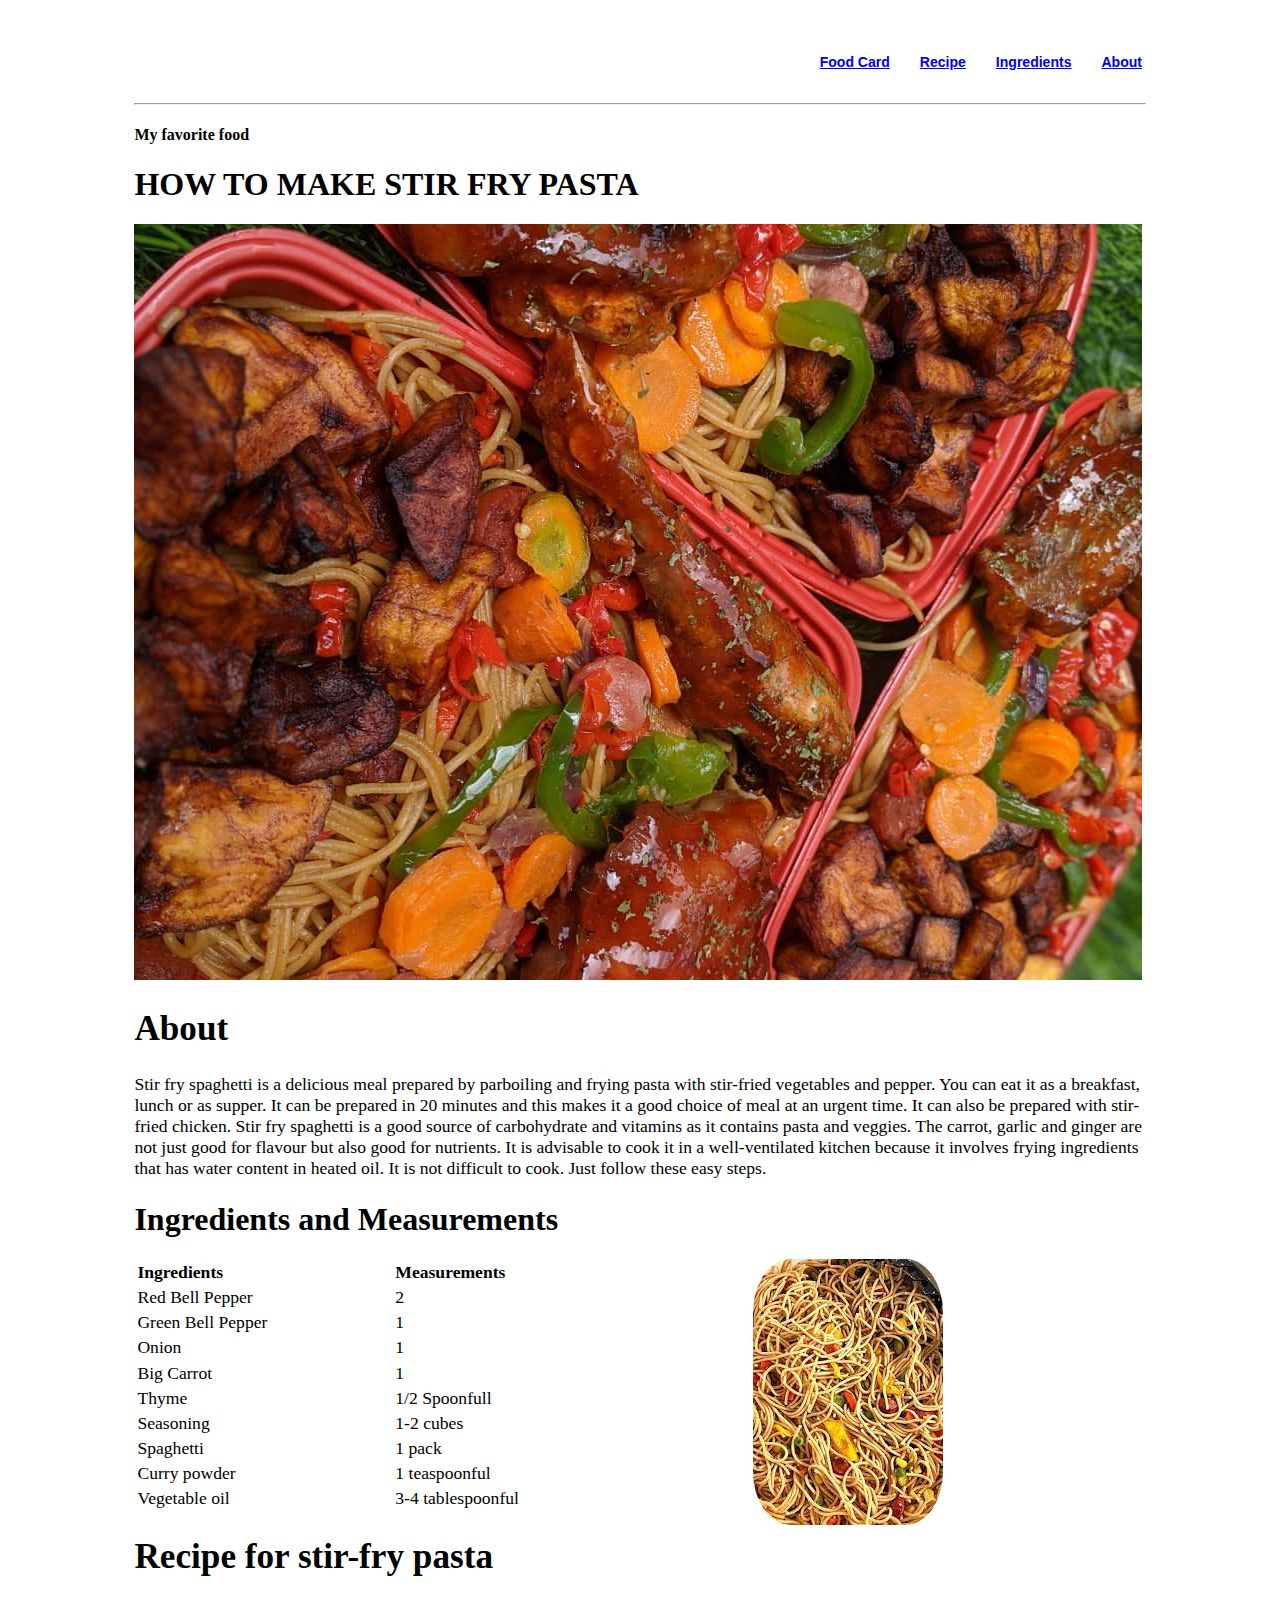
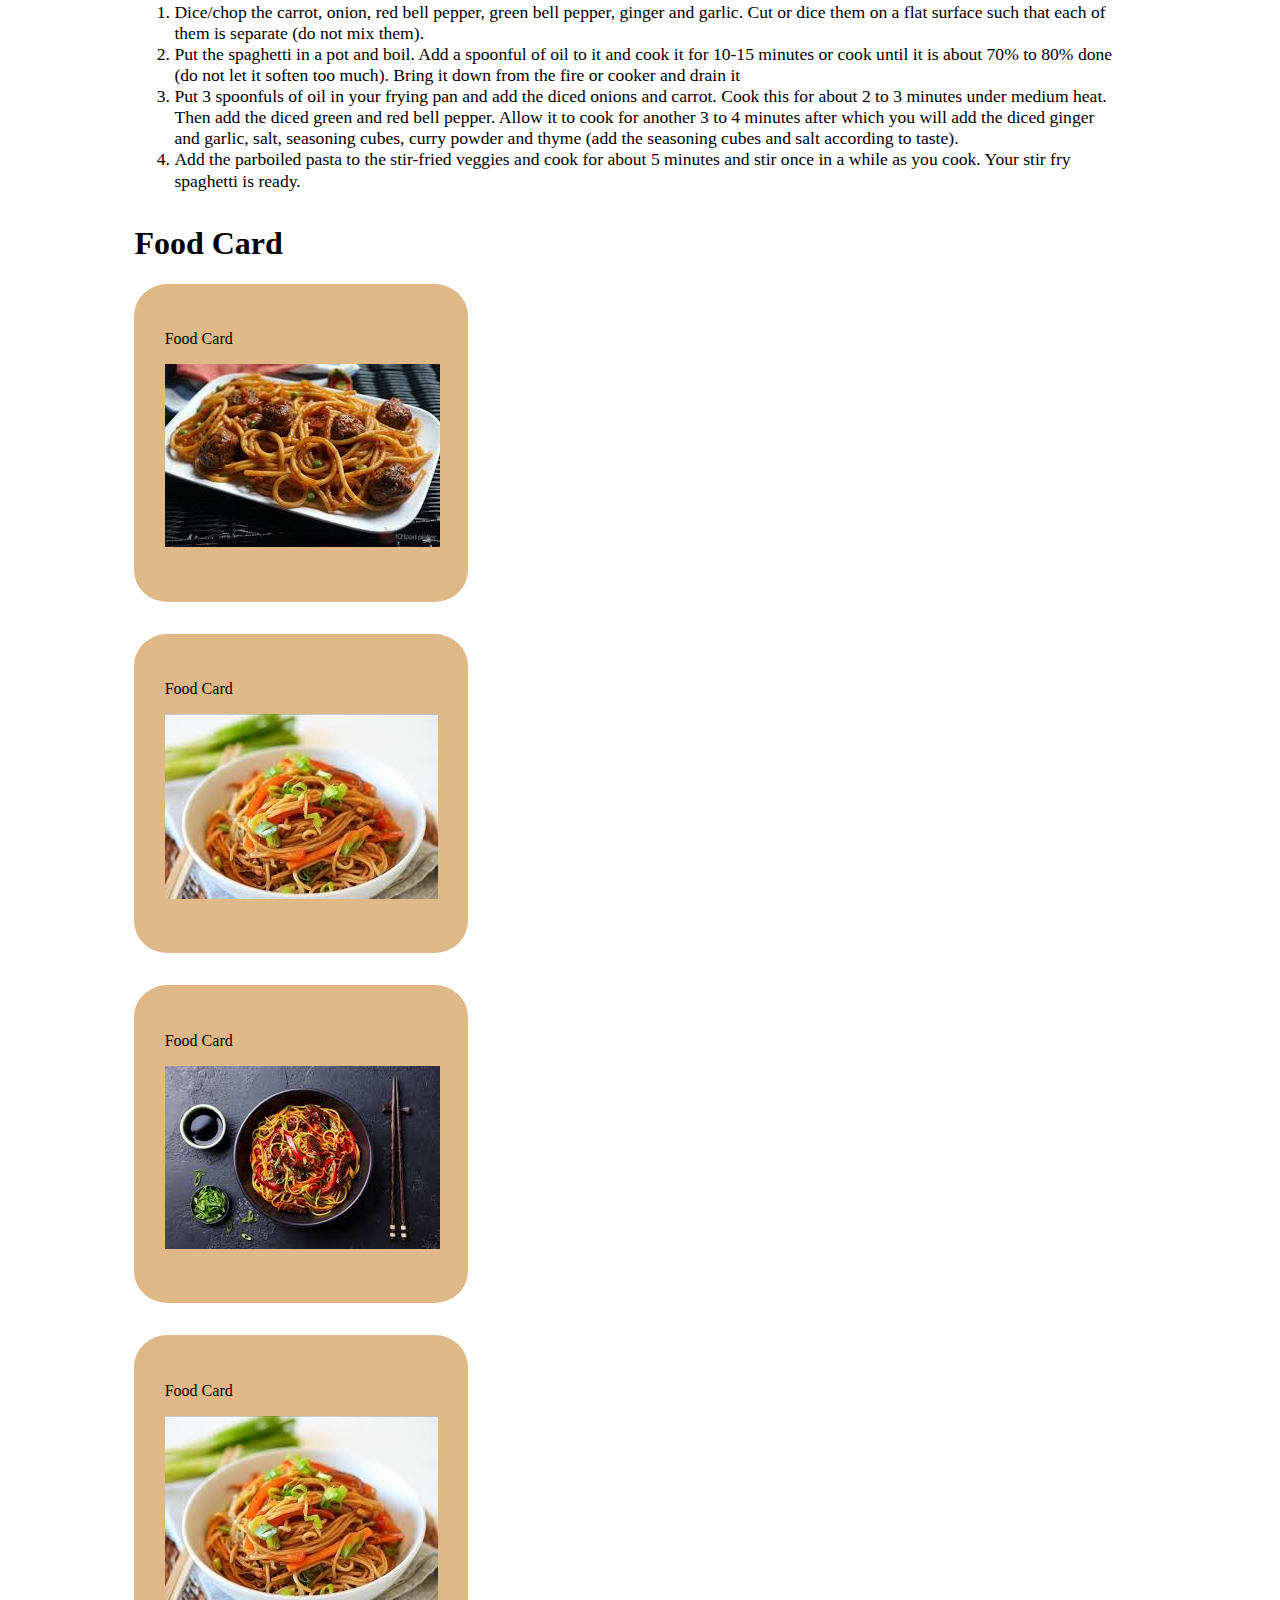
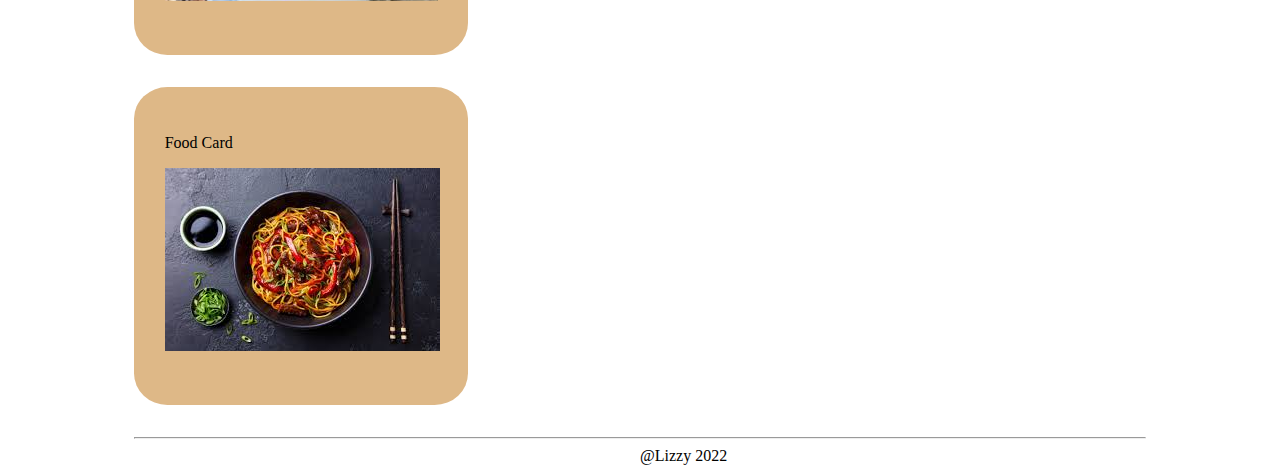
<file: index.html>
<!DOCTYPE html>
<html lang="en">
<head>
    <meta charset="UTF-8">
    <meta http-equiv="X-UA-Compatible" content="IE=edge">
    <meta name="viewport" content="width=device-width, initial-scale=1.0">
    <title>Document</title>
    <link rel="stylesheet" href="index.css">
</head>
<body>
    <nav id="navbar">
        <ul id="tags">
            <li><h3><a href="#paragraph">About</a></h3></li>
            <li><h3><a href="#ingredients">Ingredients</a></h3></li>
            <li><h3><a href="#list">Recipe</a></h3></li>
            <li><h3><a href="#food_card">Food Card</a></h3></li>
           
        </ul>     
        
   </nav>
   
      
    <div class="container">
        <hr>
        <h4>My favorite food</h4>
        <h1>HOW TO MAKE STIR FRY PASTA</h1> 
        <div>
            <img src="images/stirfry1.jpg" alt="food image">
        </div>
        <div id="paragraph">
            <h1>About</h1>
            <p>Stir fry spaghetti is a delicious meal prepared by parboiling and frying pasta with stir-fried vegetables and pepper. 
            You can eat it as a breakfast, lunch or as supper. It can be prepared in 20 minutes and this makes it a good choice of meal at an urgent time. It can also be prepared with stir-fried chicken. Stir fry spaghetti is a good source of carbohydrate and vitamins as it contains pasta and veggies. The carrot, garlic and ginger are not just good for flavour but also good for nutrients. It is advisable to cook it in a well-ventilated kitchen because it involves frying ingredients that has water content in heated oil. 
                It is not difficult to cook. Just follow these easy steps.
            </p>
        </div>
        <div id="ingredients">
            <h1>Ingredients and Measurements</h1>
            <table class="table">
               <thead class="thead">
                    <tr>
                        <td>Ingredients</td>
                        <td>Measurements </td>

                    </tr>
                    
                </thead>
            
                <tbody>
                    <tr>
                        <td>Red Bell Pepper</td>
                        <td>2</td>
                    </tr>
                    <tr>
                        <td>Green Bell Pepper</td>
                        <td>1</td>
                    </tr>
                    <tr>
                        <td>Onion</td>
                        <td>1</td>
                    </tr>
                    <tr>
                        <td>Big Carrot</td>
                        <td>1</td>
                    </tr>
                    <tr>
                        <td>Thyme</td>
                        <td>1/2 Spoonfull</td>
                    </tr>
                    <tr>
                        <td>Seasoning</td>
                        <td>1-2 cubes</td>
                    </tr>
                    <tr>
                        <td>Spaghetti</td>
                        <td>1 pack</td>
                    </tr>
                    <tr>
                        <td>Curry powder</td>
                        <td>1 teaspoonful</td>
                    </tr>
                    <tr>
                        <td>Vegetable oil</td>
                        <td>3-4 tablespoonful</td>
                    </tr>
                    <img id="img" src="images/stirfry4.jpg" alt="">
                </tbody>
            </table>
            
        </div>
        <div id="list">
            <h1>Recipe for stir-fry pasta</h1>
            <ol>
                
                <li>Dice/chop the carrot, onion, red bell pepper, green bell pepper, ginger and garlic.
                     Cut or dice them on a flat surface such that each of them is separate (do not mix them).</li>
                <li>Put the spaghetti in a pot and boil. Add a spoonful of oil to it and cook it for 10-15 minutes or cook until it is about 70% to 80% done (do not let it soften too much). 
                    Bring it down from the fire or cooker and drain it</li>
                <li>Put 3 spoonfuls of oil in your frying pan and add the diced onions and carrot. Cook this for about 2 to 3 minutes under medium heat. Then add the diced green and red bell pepper. Allow it to cook for another 3 to 4 minutes after which you will add the diced ginger and garlic, 
                    salt, seasoning cubes, curry powder and thyme (add the seasoning cubes and salt according to taste).</li>
                <li>Add the parboiled pasta to the stir-fried veggies and cook for about 5 minutes and stir once in a while as you cook. 
                    Your stir fry spaghetti is ready.</li>
            </ol>
        </div>
        <div id="food_card">
            <h1 class="food">Food Card</h1>
            <div class="card1">
                <p>Food Card</p>
                <img src="images/stir12.jpg" alt="">
            </div>
            <div class="card2">
                <p>Food Card</p>
                <img src="images/stir8.jpg" alt="">
            </div>
            <div class="card3">
                <p>Food Card</p>
                <img src="images/stir11.jpg" alt="">
            </div>
            <div class="card4">
                <p>Food Card</p>
                <img src="images/stir8.jpg" alt="">
            </div>
            <div class="card5">
                <p>Food Card</p>
                <img src="images/stir11.jpg" alt="">
            </div>
        </div>
        <hr>
        <footer class="footer"> @Lizzy 2022</footer>
    </div>
 
</body>
</html>
</file>
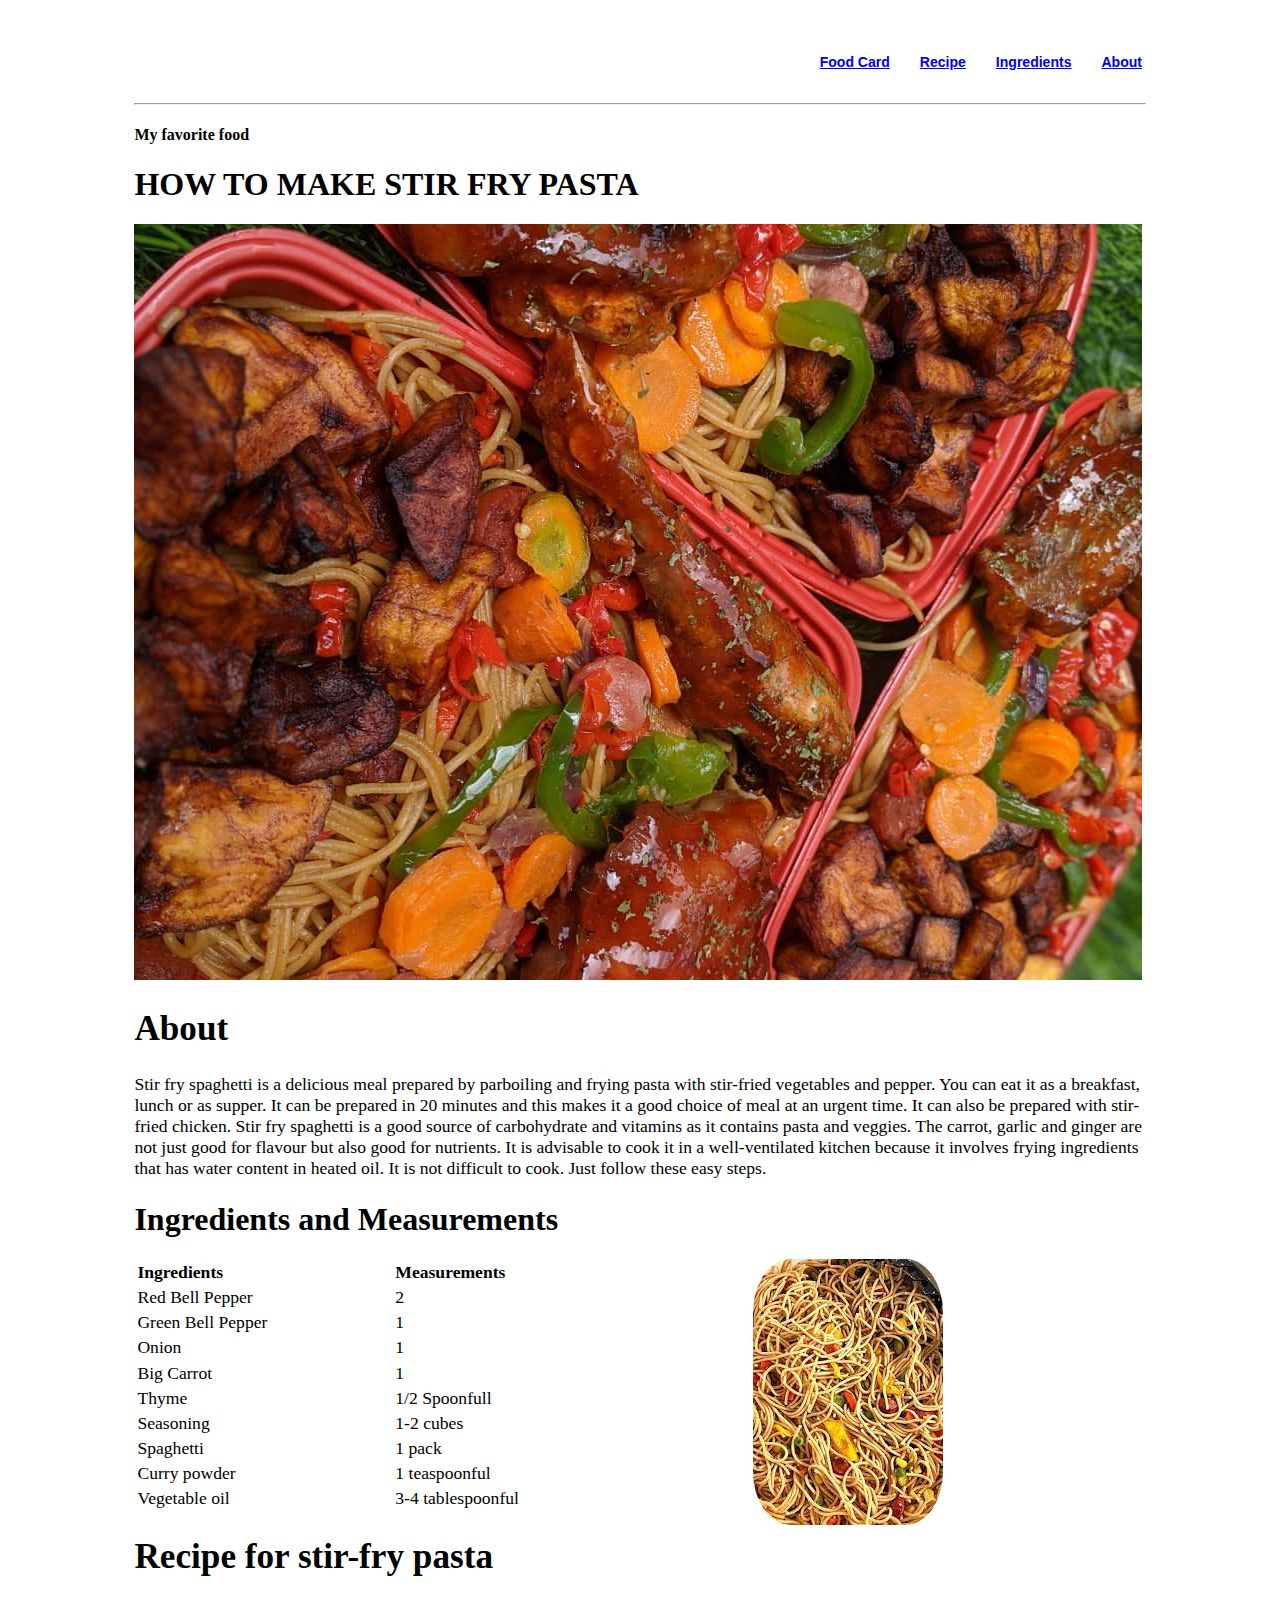
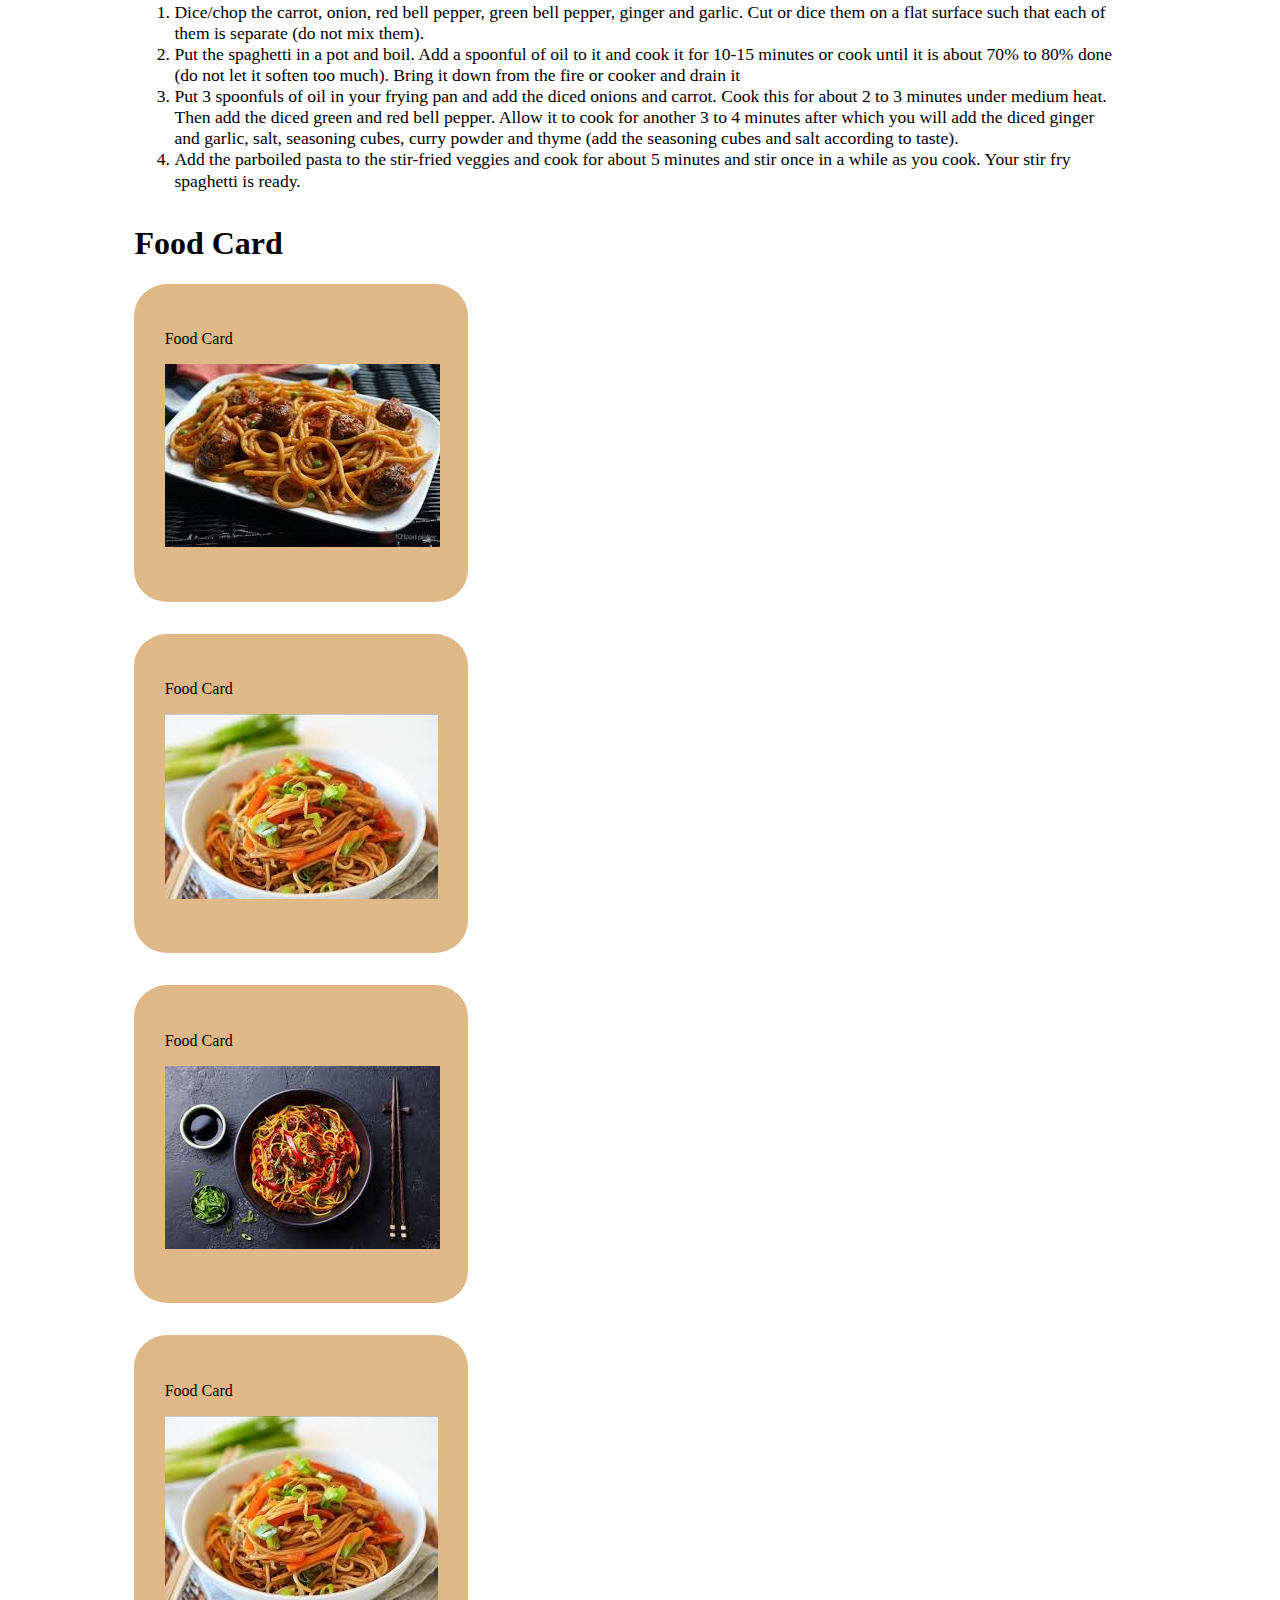
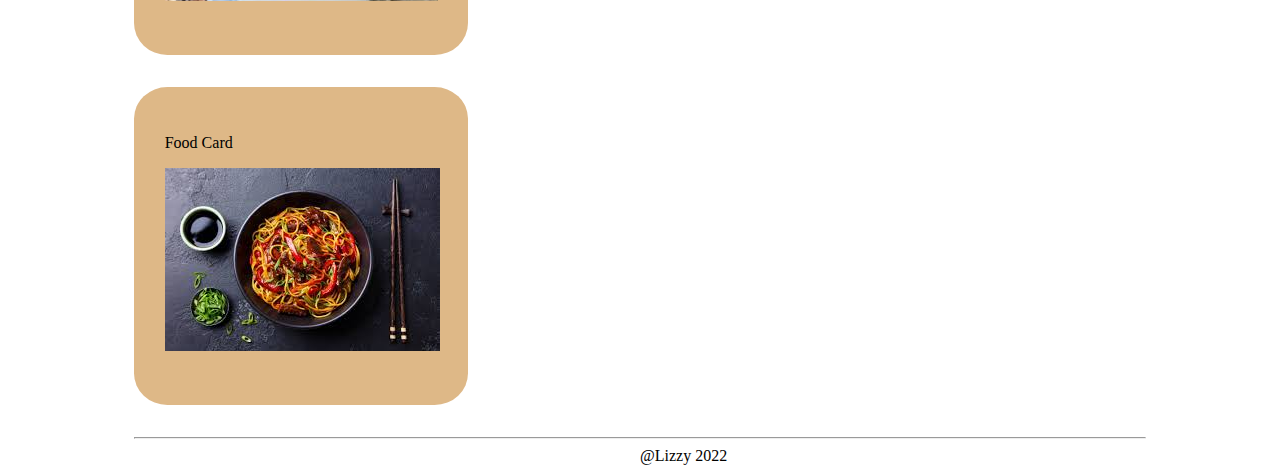
<file: food.html>
<!DOCTYPE html>
<html lang="en">
<head>
    <meta charset="UTF-8">
    <meta http-equiv="X-UA-Compatible" content="IE=edge">
    <meta name="viewport" content="width=device-width, initial-scale=1.0">
    <title>Document</title>
    <link rel="stylesheet" href="food.css">
</head>
<body>
    <nav id="navbar">
        <ul id="tags">
            <li><h3><a href="#paragraph">About</a></h3></li>
            <li><h3><a href="#ingredients">Ingredients</a></h3></li>
            <li><h3><a href="#list">Recipe</a></h3></li>
            <li><h3><a href="#food_card">Food Card</a></h3></li>
           
        </ul>     
        
   </nav>
   
      
    <div class="container">
        <hr>
        <h4>My favorite food</h4>
        <h1>HOW TO MAKE STIR FRY PASTA</h1> 
        <div>
            <img src="images/stirfry1.jpg" alt="food image">
        </div>
        <div id="paragraph">
            <h1>About</h1>
            <p>Stir fry spaghetti is a delicious meal prepared by parboiling and frying pasta with stir-fried vegetables and pepper. 
            You can eat it as a breakfast, lunch or as supper. It can be prepared in 20 minutes and this makes it a good choice of meal at an urgent time. It can also be prepared with stir-fried chicken. Stir fry spaghetti is a good source of carbohydrate and vitamins as it contains pasta and veggies. The carrot, garlic and ginger are not just good for flavour but also good for nutrients. It is advisable to cook it in a well-ventilated kitchen because it involves frying ingredients that has water content in heated oil. 
                It is not difficult to cook. Just follow these easy steps.
            </p>
        </div>
        <div id="ingredients">
            <h1>Ingredients and Measurements</h1>
            <table class="table">
               <thead class="thead">
                    <tr>
                        <td>Ingredients</td>
                        <td>Measurements </td>

                    </tr>
                    
                </thead>
            
                <tbody>
                    <tr>
                        <td>Red Bell Pepper</td>
                        <td>2</td>
                    </tr>
                    <tr>
                        <td>Green Bell Pepper</td>
                        <td>1</td>
                    </tr>
                    <tr>
                        <td>Onion</td>
                        <td>1</td>
                    </tr>
                    <tr>
                        <td>Big Carrot</td>
                        <td>1</td>
                    </tr>
                    <tr>
                        <td>Thyme</td>
                        <td>1/2 Spoonfull</td>
                    </tr>
                    <tr>
                        <td>Seasoning</td>
                        <td>1-2 cubes</td>
                    </tr>
                    <tr>
                        <td>Spaghetti</td>
                        <td>1 pack</td>
                    </tr>
                    <tr>
                        <td>Curry powder</td>
                        <td>1 teaspoonful</td>
                    </tr>
                    <tr>
                        <td>Vegetable oil</td>
                        <td>3-4 tablespoonful</td>
                    </tr>
                    <img id="img" src="images/stirfry4.jpg" alt="">
                </tbody>
            </table>
            
        </div>
        <div id="list">
            <h1>Recipe for stir-fry pasta</h1>
            <ol>
                
                <li>Dice/chop the carrot, onion, red bell pepper, green bell pepper, ginger and garlic.
                     Cut or dice them on a flat surface such that each of them is separate (do not mix them).</li>
                <li>Put the spaghetti in a pot and boil. Add a spoonful of oil to it and cook it for 10-15 minutes or cook until it is about 70% to 80% done (do not let it soften too much). 
                    Bring it down from the fire or cooker and drain it</li>
                <li>Put 3 spoonfuls of oil in your frying pan and add the diced onions and carrot. Cook this for about 2 to 3 minutes under medium heat. Then add the diced green and red bell pepper. Allow it to cook for another 3 to 4 minutes after which you will add the diced ginger and garlic, 
                    salt, seasoning cubes, curry powder and thyme (add the seasoning cubes and salt according to taste).</li>
                <li>Add the parboiled pasta to the stir-fried veggies and cook for about 5 minutes and stir once in a while as you cook. 
                    Your stir fry spaghetti is ready.</li>
            </ol>
        </div>
        <div id="food_card">
            <h1 class="food">Food Card</h1>
            <div class="card1">
                <p>Food Card</p>
                <img src="images/stir12.jpg" alt="">
            </div>
            <div class="card2">
                <p>Food Card</p>
                <img src="images/stir8.jpg" alt="">
            </div>
            <div class="card3">
                <p>Food Card</p>
                <img src="images/stir11.jpg" alt="">
            </div>
            <div class="card4">
                <p>Food Card</p>
                <img src="images/stir8.jpg" alt="">
            </div>
            <div class="card5">
                <p>Food Card</p>
                <img src="images/stir11.jpg" alt="">
            </div>
        </div>
        <hr>
        <footer class="footer"> @Lizzy 2022</footer>
    </div>
 
</body>
</html>
</file>
<file: index.css>
.container{
    /* float: right; */
    margin-top: 5%;
    margin-left: 10%;
    width: 80%;
}
#paragraph{
    /* padding-right: 2rem; */
    font-size: 1.1rem;
    line-height: 1.2;
}
#navbar{
    display: block;
    padding-top: 20px;  
    color: black;
    font-family: 'Segoe UI', Tahoma, Geneva, Verdana, sans-serif;
    font-weight: 400;
    font-size: small;
    justify-content: space-between;
    align-items: baseline;
    font-size: 12px;
    margin-left: 100px;
    margin-right: 100px;
    margin-top: 20px;
    margin-bottom: 50px;

}
#tags{
    list-style-type: none;
    margin: 0;
    padding: 0;
}
li{
    float: right;
    margin-right: 30px;
}
#list{
    font-size: 1.1rem;
    line-height: 1.2;
    padding-bottom: 20%;
}

.table{
    font-size: 1.1rem;
    line-height: 1.2;
    width: 50%;
}
#img{
    float: right;
    margin-right: 20%;
    border-radius: 20%;
    
    
}
.card1{
    margin-bottom: 2rem; 
    border-radius: 10%;
    background-color: burlywood;
    width: 25%;
    padding: 3% 5% 5% 3%;
}
.card2{
    margin-bottom: 2rem;
    border-radius: 10%;
    background-color: burlywood;
    width: 25%;
    padding: 3% 5% 5% 3%;
}
.card3{
    margin-bottom: 2rem;  
    border-radius: 10%;
    background-color: burlywood;
    width: 25%;
    padding: 3% 5% 5% 3%; 
}
.card4{
    margin-bottom: 2rem;
    border-radius: 10%;
    background-color: burlywood;
    width: 25%;
    padding: 3% 5% 5% 3%;
}
.card5{
    margin-bottom: 2rem;
    border-radius: 10%;
    background-color: burlywood;
    width: 25%;
    padding: 3% 5% 5% 3%;
}
.thead{
    padding-left: 10%;
    font-size: 200;
    font-weight: 600;
}
.footer{
    padding-left: 50%;
}
</file>
<file: food.css>
.container{
    /* float: right; */
    margin-top: 5%;
    margin-left: 10%;
    width: 80%;
}
#paragraph{
    /* padding-right: 2rem; */
    font-size: 1.1rem;
    line-height: 1.2;
}
#navbar{
    display: block;
    padding-top: 20px;  
    color: black;
    font-family: 'Segoe UI', Tahoma, Geneva, Verdana, sans-serif;
    font-weight: 400;
    font-size: small;
    justify-content: space-between;
    align-items: baseline;
    font-size: 12px;
    margin-left: 100px;
    margin-right: 100px;
    margin-top: 20px;
    margin-bottom: 50px;

}
#tags{
    list-style-type: none;
    margin: 0;
    padding: 0;
}
li{
    float: right;
    margin-right: 30px;
}
#list{
    font-size: 1.1rem;
    line-height: 1.2;
    padding-bottom: 20%;
}

.table{
    font-size: 1.1rem;
    line-height: 1.2;
    width: 50%;
}
#img{
    float: right;
    margin-right: 20%;
    border-radius: 20%;
    
    
}
.card1{
    margin-bottom: 2rem; 
    border-radius: 10%;
    background-color: burlywood;
    width: 25%;
    padding: 3% 5% 5% 3%;
}
.card2{
    margin-bottom: 2rem;
    border-radius: 10%;
    background-color: burlywood;
    width: 25%;
    padding: 3% 5% 5% 3%;
}
.card3{
    margin-bottom: 2rem;  
    border-radius: 10%;
    background-color: burlywood;
    width: 25%;
    padding: 3% 5% 5% 3%; 
}
.card4{
    margin-bottom: 2rem;
    border-radius: 10%;
    background-color: burlywood;
    width: 25%;
    padding: 3% 5% 5% 3%;
}
.card5{
    margin-bottom: 2rem;
    border-radius: 10%;
    background-color: burlywood;
    width: 25%;
    padding: 3% 5% 5% 3%;
}
.thead{
    padding-left: 10%;
    font-size: 200;
    font-weight: 600;
}
.footer{
    padding-left: 50%;
}
</file>
